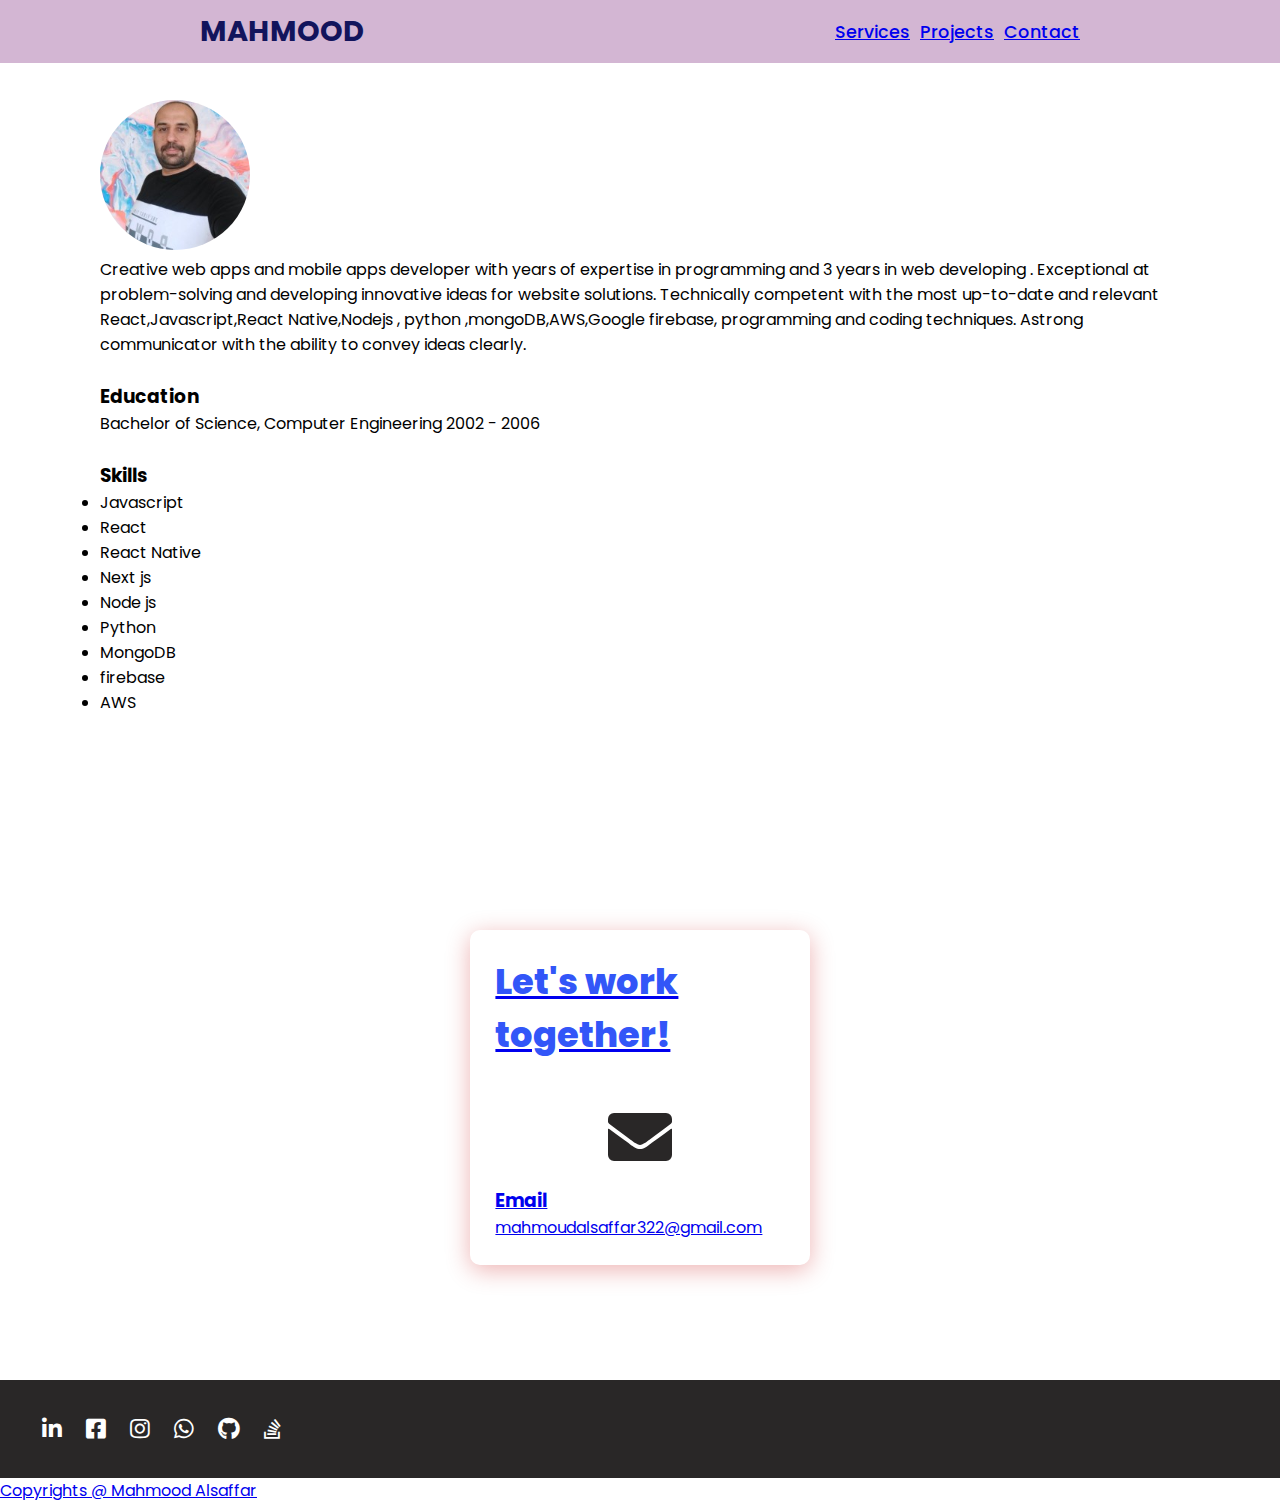
<file: resume.html>
<!DOCTYPE html>
<html lang="en">
  <head>
    <meta charset="UTF-8" />
    <meta http-equiv="X-UA-Compatible" content="IE=edge" />
    <meta name="viewport" content="width=device-width, initial-scale=1.0" />
    <link
      rel="stylesheet"
      href="https://cdnjs.cloudflare.com/ajax/libs/font-awesome/5.15.4/css/all.min.css"
    />
    <link rel="stylesheet" href="style.css" />
    <title>Mahmood Alsaffar</title>
  </head>
  <body>
    <header id="header">
      <a class="logo" href="./index.html">Mahmood

      </a>
      <nav class="navigation">
        <a href="./index.html#services">Services</a>
        <a href="./index.html#projects">Projects</a>
        <a href="#contact">Contact</a>
      </nav>
    </header>
    <section>
        <img src="./images/[removal.ai]_f9005dac-35dd-401c-a386-58dde1c105081.png" width="150px" height="150px" style="border-radius: 50%;">
        <p>Creative web apps and mobile apps developer with years of expertise in programming and 3 years in web developing . Exceptional at 
          problem-solving and developing innovative ideas for website solutions. Technically competent with the most up-to-date and relevant React,Javascript,React 
          Native,Nodejs , python ,mongoDB,AWS,Google firebase, programming and coding techniques. Astrong communicator with the ability to convey ideas clearly.</p>
            <br/>
            <h3>Education</h3>
            <p>Bachelor of Science, Computer Engineering
                    2002 - 2006 </p>
            <br/>
                    
            <h3>Skills</h3>
            <ul>
                <li>Javascript</li>
                <li>React</li>
                <li>React Native</li>
                <li>Next js</li>
                <li>Node js</li>
                <li>Python</li>
                <li>MongoDB</li>
                <li>firebase</li>
                <li>AWS</li>

            </ul>
    </section>

    <a href="mailto:mahmoudalsaffar322@gmail.com"> <section class="cards-contact" id="contact">
       
        <div class="content">
          
            <div class="card">
              <h2 class="title">Let's work together!</h2>
              <div class="icon">
                <i class="fas fa-envelope"></i>
              </div>
              <div class="info">
                <h3>Email</h3>
                <p><a href="mailto:mahmoudalsaffar322@gmail.com">mahmoudalsaffar322@gmail.com</a></p>
              </div>
            </div>
            </div>
    </section></a>
    
    <footer class="footer">
      <div class="social-icons">
        <a href="https://www.linkedin.com/in/mahmood-albayadh-3a232620b"><i class="fab fa-linkedin-in"></i></a>
        <a href="https://www.facebook.com/MWDSA3/"><i class="fab fa-facebook-square"></i></a>
        <a href="https://www.instagram.com/mahmoud.alsaffar/"><i class="fab fa-instagram"></i></a>
        <a href=" https://wa.me/00905346822270"><i class="fab fa-whatsapp"></i></a>
        <a href="https://github.com/Mahmoud1162020"><i class="fab fa-github"></i></a>
        <a href="https://stackoverflow.com/users/14973826/mahmoud2020"><i class="fab fa-stack-overflow"></i>

      </div>
    </footer>
      <p><span>Copyrights @ Mahmood Alsaffar</span></p>
        
  </body>
</html>
</file>
<file: style.css>
@import url("https://fonts.googleapis.com/css2?family=Poppins:ital,wght@0,100;0,200;0,300;0,400;0,500;0,600;0,700;0,800;0,900;1,100;1,200;1,300;1,400;1,500;1,600;1,700;1,800;1,900&display=swap");
* {
  font-family: "Poppins", sans-serif;
  margin: 0;
  padding: 0;
  box-sizing: border-box;
  scroll-behavior: smooth;
}
header {
  background-color: rgb(211, 182, 211);
  width: 100%;
  position: fixed;
  z-index: 1000;
  display: flex;
  justify-content: space-between;
  align-items: center;
  padding: 10px 200px;
}
.logo {
  text-decoration: none;
  color: rgb(18, 20, 92);
  text-transform: uppercase;
  font-weight: 700;
  font-size: 1.8em;
}

.navigation {
  color: rgb(219, 130, 130);
  text-decoration: none;
  font-size: 1.1em;
  font-weight: 500;
  padding-left: 30px;
 
}
.navigation a{
  margin-left: 5px;
}

.navigation a:hover {
  color: rgb(2, 46, 85);
}
section {
  padding: 100px;
}

.main {
  width: 100%;
  min-height: 100hv;
  display: flex;
  align-items: center;

  background-image: url(./images/wallpaperflare.com_wallpaper.jpg);
  background-size: cover;
  background-position: center;
}
.main h2 {
  color: #fff;
  font-size: 1.4em;
  font-weight: 500;
}
.main h2 span {
  display: inline-block;
  margin: 10px;
  color: rgb(238, 209, 195);
  font-size: 3em;
}
.main h3 {
  color: #fff;
  font-weight: 700;
  font-size: 2em;
  letter-spacing: 1px;
  margin-top: 10px;
  margin-bottom: 30px;
}
.main-btn {
  color: #fff;
  background-color: #3a6cf4;
  text-decoration: none;
  font-size: 1.1em;
  font-weight: 600;
  display: inline-block;
  padding: 0.9em 2.2em;
  letter-spacing: 1px;
  border-radius: 15px;
  margin-bottom: 40px;
  transition: 0.5s ease;
}

.main-btn:hover {
  background-color: #2259f0;
  transform: scale(1.1);
  border-radius: 5px;
  color: rgb(196, 148, 148);
}
.social-icons {
  padding-left: 10px;
}
.social-icons a {
  color: #fff;
  font-size: 1.4em;
  padding-right: 20px;
}
.social-icons a:hover {
  display: inline-block;
  transform: scale(1.1);
}
.title {
  display: flex;
  justify-content: center;
  color: rgb(50, 86, 248);
  font-size: 2.2em;
  font-weight: 800;
  margin-bottom: 30px;
}
.content {
  display: flex;
  justify-content: center;
  flex-direction: row;
  flex-wrap: wrap;
}
.card {
  background-color: #fff;
  width: 21.2em;
  height: auto;
  box-shadow: 0 5px 25px rgba(194, 3, 3, 30%);
  border-radius: 10px;
  padding: 25px;
  margin: 15px;
  transition: 0.5s ease;
  
}
.skills-card {
  background-color: #fff;
  width: 11.2em;
  height: auto;
  box-shadow: 0 5px 25px rgba(194, 3, 3, 30%);
  border-radius: 10px;
  padding: 25px;
  margin: 15px;
  transition: 0.5s ease;
  justify-content: center;
  text-align: center;
  
}
.card:hover {
  transform: scale(1.1);
}
.icon {
  color: rgb(41, 39, 39);
  font-size: 4em;
  text-align: center;
}
.projects {
  background-color: #1a1a1f;
  width: 100%;
  
}

.projects .content {
  margin-top: 30px;
}
.project-card {
  background-color: #fff;
  border: 1px solid #fff;
  min-height: 14em;
  width: 23em;
  overflow: hidden;
  border-radius: 10px;
  margin: 20px;
  transition: 0.3s ease-in-out;
}
.project-card:hover {
  transform: scale(1.1);
}
.project-card .project-image {
  opacity: 0.9;
  justify-content: center;
  align-items: center;
  text-align: center;
  padding: 3px;
}
.project-image img {
  width: 100%;
  height: 200px;
}
.project-info {
  padding: 1em;
}

.project-category {
  font-size: 0.8em;
  color: black;
  font-weight: bold;
}
.project-title {
  display: flex;
  justify-content: space-between;
  margin-top: 10px;
}
.more-details {
  text-decoration: none;
  display: flex;
  color: #061847;
}
.more-details:hover {
  color: #030e2b;
}
.footer {
  background-color: rgb(41, 39, 39);
  color: #fff;
  padding: 2em;
  display: flex;
  justify-content: space-between;
}

@media (max-width: 1023px) {
  header {
    padding: 12px 20px;
  }

  .navigation {
    padding-left: 10px;
   
  }
  .title {
    font-size: 1.8em;
  }
  section {
    padding: 80px 40px;
  }

  .main h2 {
    font-size: 1em;
  }
  .main h3 {
    font-size: 1.2em;
  }
  .main h2 span {
    font-size: 1.5em;
  }
  .content {
    align-items: center;
  }
  footer {
    font-size: 12px;
    display: flex;
    flex-direction: column;
  }
  footer .social-icons {
    width: 100%;
  }
  p {
    font-size: 12px;
    text-align: center;
  }
  a {
    font-size: 12px;
  }
  .logo {
    font-size: 18px;
  }
  .card .title {
    font-size: 12px;
  }
  .main {
    width: 100%;
    min-height: 10hv;
    display: flex;
    align-items: center;

    background-image: url(./images/wallpaperflare.com_wallpaper.jpg);
    background-size: 600px;
    background-position: center;
  }
}
</file>
